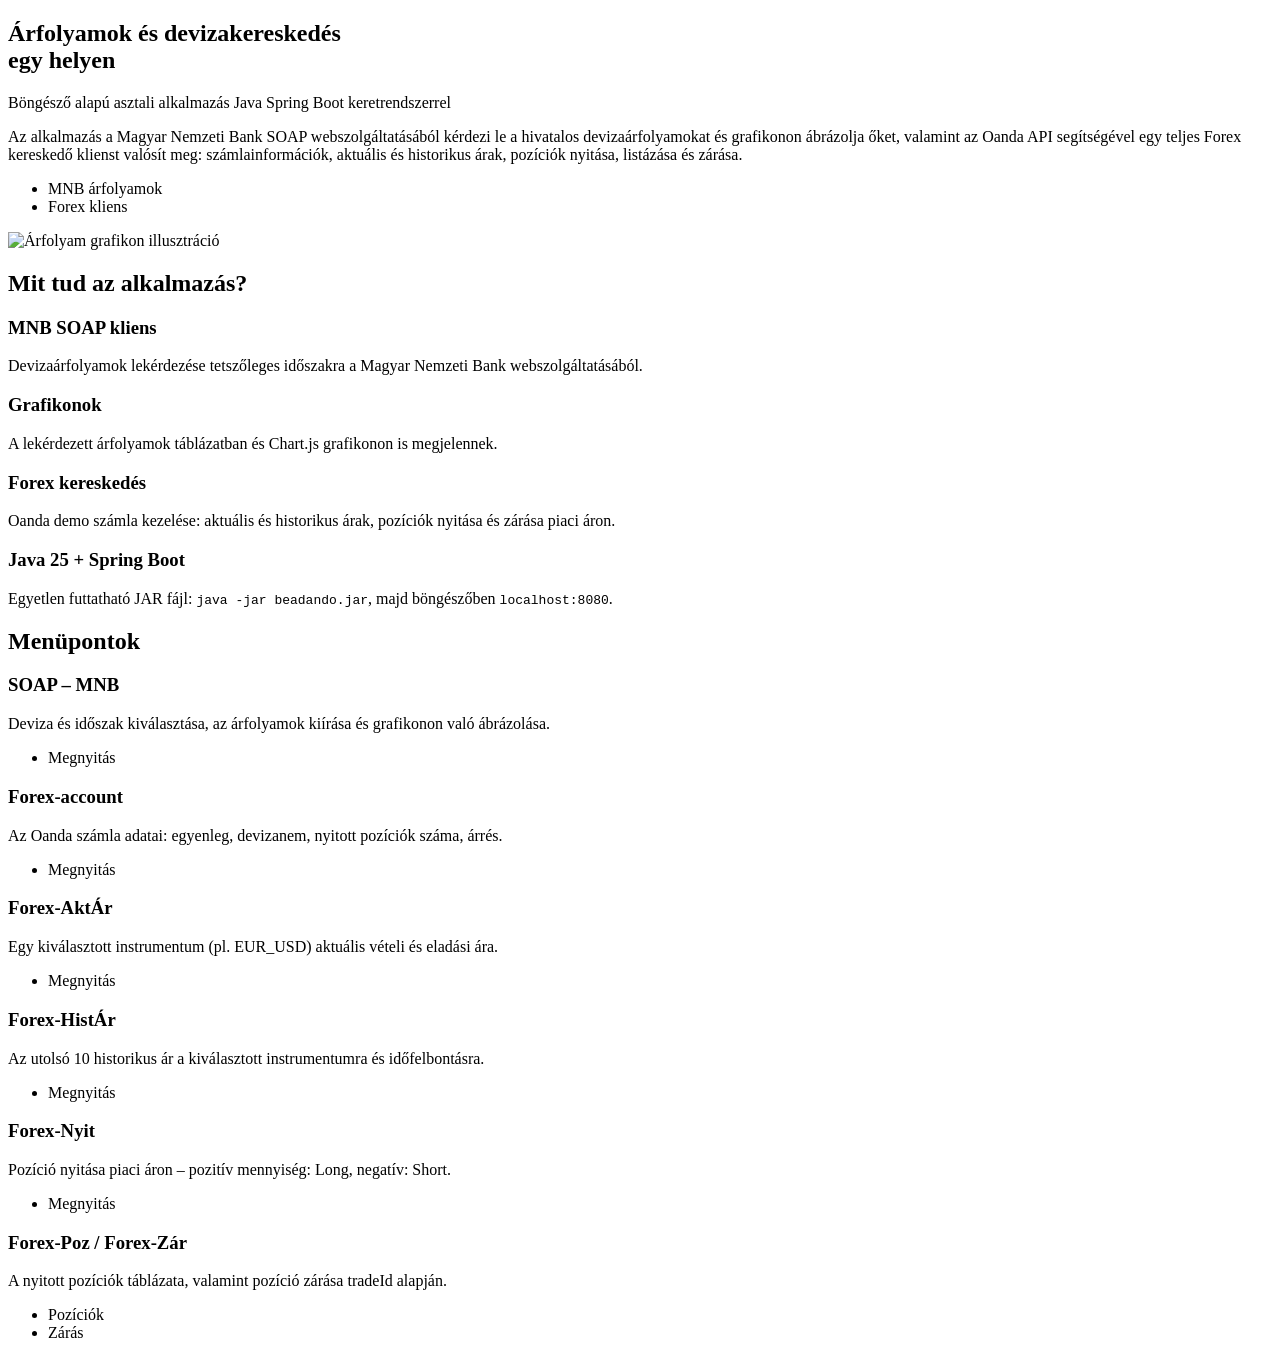
<file: src/main/resources/templates/index.html>
<!DOCTYPE HTML>
<html lang="hu" xmlns:th="http://www.thymeleaf.org">
<head th:replace="~{fragments/layout :: head('Főoldal')}"></head>
<body class="is-preload">

	<div id="wrapper">

		<div id="main">
			<div class="inner">

				<header th:replace="~{fragments/layout :: pageHeader}"></header>

				<!-- Banner -->
				<section id="banner">
					<div class="content">
						<header>
							<h1>Árfolyamok és devizakereskedés <br />egy helyen</h1>
							<p>Böngésző alapú asztali alkalmazás Java Spring Boot keretrendszerrel</p>
						</header>
						<p>
							Az alkalmazás a Magyar Nemzeti Bank SOAP webszolgáltatásából kérdezi le a hivatalos
							devizaárfolyamokat és grafikonon ábrázolja őket, valamint az Oanda API segítségével
							egy teljes Forex kereskedő klienst valósít meg: számlainformációk, aktuális és historikus
							árak, pozíciók nyitása, listázása és zárása.
						</p>
						<ul class="actions">
							<li><a th:href="@{/soap}" class="button big primary">MNB árfolyamok</a></li>
							<li><a th:href="@{/forex/account}" class="button big">Forex kliens</a></li>
						</ul>
					</div>
					<span class="image object">
						<img th:src="@{/images/banner.svg}" alt="Árfolyam grafikon illusztráció" />
					</span>
				</section>

				<!-- Funkciók -->
				<section>
					<header class="major">
						<h2>Mit tud az alkalmazás?</h2>
					</header>
					<div class="features">
						<article>
							<span class="icon solid fa-university"></span>
							<div class="content">
								<h3>MNB SOAP kliens</h3>
								<p>Devizaárfolyamok lekérdezése tetszőleges időszakra a Magyar Nemzeti Bank webszolgáltatásából.</p>
							</div>
						</article>
						<article>
							<span class="icon solid fa-chart-line"></span>
							<div class="content">
								<h3>Grafikonok</h3>
								<p>A lekérdezett árfolyamok táblázatban és Chart.js grafikonon is megjelennek.</p>
							</div>
						</article>
						<article>
							<span class="icon solid fa-exchange-alt"></span>
							<div class="content">
								<h3>Forex kereskedés</h3>
								<p>Oanda demo számla kezelése: aktuális és historikus árak, pozíciók nyitása és zárása piaci áron.</p>
							</div>
						</article>
						<article>
							<span class="icon brands fa-java"></span>
							<div class="content">
								<h3>Java 25 + Spring Boot</h3>
								<p>Egyetlen futtatható JAR fájl: <code>java -jar beadando.jar</code>, majd böngészőben <code>localhost:8080</code>.</p>
							</div>
						</article>
					</div>
				</section>

				<!-- Menük -->
				<section>
					<header class="major">
						<h2>Menüpontok</h2>
					</header>
					<div class="posts">
						<article>
							<h3><span class="icon solid fa-coins"></span> SOAP – MNB</h3>
							<p>Deviza és időszak kiválasztása, az árfolyamok kiírása és grafikonon való ábrázolása.</p>
							<ul class="actions">
								<li><a th:href="@{/soap}" class="button">Megnyitás</a></li>
							</ul>
						</article>
						<article>
							<h3><span class="icon solid fa-wallet"></span> Forex-account</h3>
							<p>Az Oanda számla adatai: egyenleg, devizanem, nyitott pozíciók száma, árrés.</p>
							<ul class="actions">
								<li><a th:href="@{/forex/account}" class="button">Megnyitás</a></li>
							</ul>
						</article>
						<article>
							<h3><span class="icon solid fa-tag"></span> Forex-AktÁr</h3>
							<p>Egy kiválasztott instrumentum (pl. EUR_USD) aktuális vételi és eladási ára.</p>
							<ul class="actions">
								<li><a th:href="@{/forex/aktar}" class="button">Megnyitás</a></li>
							</ul>
						</article>
						<article>
							<h3><span class="icon solid fa-history"></span> Forex-HistÁr</h3>
							<p>Az utolsó 10 historikus ár a kiválasztott instrumentumra és időfelbontásra.</p>
							<ul class="actions">
								<li><a th:href="@{/forex/histar}" class="button">Megnyitás</a></li>
							</ul>
						</article>
						<article>
							<h3><span class="icon solid fa-door-open"></span> Forex-Nyit</h3>
							<p>Pozíció nyitása piaci áron – pozitív mennyiség: Long, negatív: Short.</p>
							<ul class="actions">
								<li><a th:href="@{/forex/nyit}" class="button">Megnyitás</a></li>
							</ul>
						</article>
						<article>
							<h3><span class="icon solid fa-list"></span> Forex-Poz / Forex-Zár</h3>
							<p>A nyitott pozíciók táblázata, valamint pozíció zárása tradeId alapján.</p>
							<ul class="actions">
								<li><a th:href="@{/forex/poz}" class="button">Pozíciók</a></li>
								<li><a th:href="@{/forex/zar}" class="button">Zárás</a></li>
							</ul>
						</article>
					</div>
				</section>

				<footer th:replace="~{fragments/layout :: pageFooter}"></footer>

			</div>
		</div>

		<div th:replace="~{fragments/layout :: sidebar}"></div>

	</div>

	<th:block th:replace="~{fragments/layout :: scripts}"></th:block>

</body>
</html>
</file>
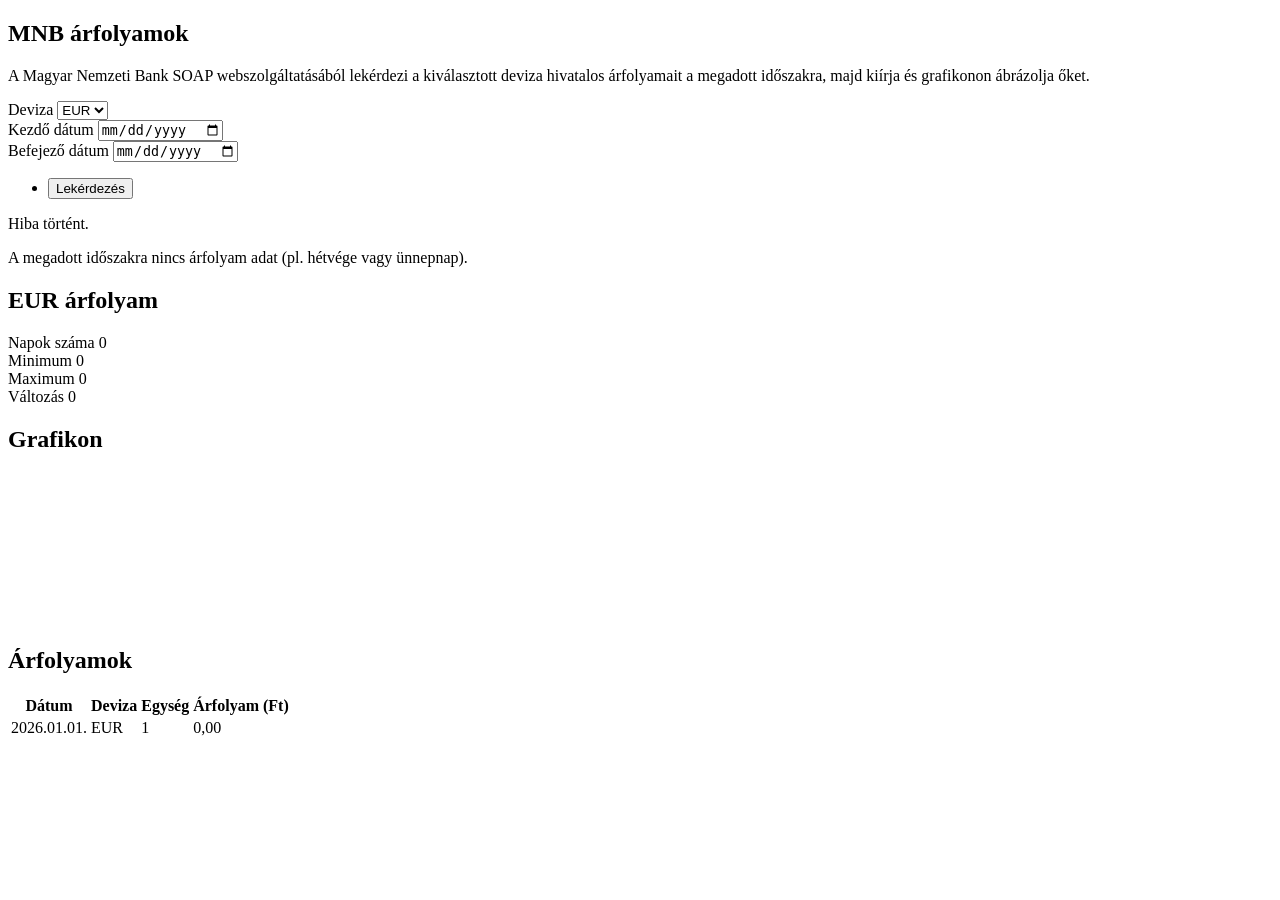
<file: src/main/resources/templates/soap.html>
<!DOCTYPE HTML>
<html lang="hu" xmlns:th="http://www.thymeleaf.org">
<head th:replace="~{fragments/layout :: head('SOAP – MNB árfolyamok')}"></head>
<body class="is-preload">

	<div id="wrapper">

		<div id="main">
			<div class="inner">

				<header th:replace="~{fragments/layout :: pageHeader}"></header>

				<section>
					<header class="main">
						<h1>MNB árfolyamok</h1>
					</header>
					<p>
						A Magyar Nemzeti Bank SOAP webszolgáltatásából lekérdezi a kiválasztott deviza hivatalos
						árfolyamait a megadott időszakra, majd kiírja és grafikonon ábrázolja őket.
					</p>

					<!-- Lekérdező űrlap -->
					<form method="get" th:action="@{/soap}">
						<div class="row gtr-uniform">
							<div class="col-4 col-12-small">
								<label for="currency">Deviza</label>
								<select name="currency" id="currency">
									<option th:each="c : ${currencies}" th:value="${c}" th:text="${c}"
											th:selected="${c == currency}">EUR</option>
								</select>
							</div>
							<div class="col-4 col-12-small">
								<label for="startDate">Kezdő dátum</label>
								<input type="date" name="startDate" id="startDate" th:value="${startDate}" th:max="${today}" required />
							</div>
							<div class="col-4 col-12-small">
								<label for="endDate">Befejező dátum</label>
								<input type="date" name="endDate" id="endDate" th:value="${endDate}" th:max="${today}" required />
							</div>
							<div class="col-12">
								<ul class="actions">
									<li><input type="submit" value="Lekérdezés" class="primary" /></li>
								</ul>
							</div>
						</div>
					</form>

					<!-- Hibaüzenet -->
					<div class="box error-box" th:if="${error}">
						<p th:text="${error}">Hiba történt.</p>
					</div>

					<!-- Nincs adat -->
					<div class="box" th:if="${rates != null and rates.isEmpty()}">
						<p>A megadott időszakra nincs árfolyam adat (pl. hétvége vagy ünnepnap).</p>
					</div>
				</section>

				<th:block th:if="${rates != null and !rates.isEmpty()}">

					<!-- Összesítés -->
					<section>
						<header class="major">
							<h2 th:text="${currency} + ' árfolyam – ' + ${unit} + ' ' + ${currency} + ' forintban'">EUR árfolyam</h2>
						</header>
						<div class="stats">
							<div class="stat">
								<span class="stat-label">Napok száma</span>
								<span class="stat-value" th:text="${rates.size()}">0</span>
							</div>
							<div class="stat">
								<span class="stat-label">Minimum</span>
								<span class="stat-value" th:text="${#numbers.formatDecimal(minRate, 1, 'WHITESPACE', 2, 'COMMA')} + ' Ft'">0</span>
							</div>
							<div class="stat">
								<span class="stat-label">Maximum</span>
								<span class="stat-value" th:text="${#numbers.formatDecimal(maxRate, 1, 'WHITESPACE', 2, 'COMMA')} + ' Ft'">0</span>
							</div>
							<div class="stat">
								<span class="stat-label">Változás</span>
								<span class="stat-value"
									  th:classappend="${change.signum() > 0} ? 'up' : (${change.signum() < 0} ? 'down' : '')"
									  th:text="${change.signum() > 0 ? '+' : ''} + ${#numbers.formatDecimal(change, 1, 'WHITESPACE', 2, 'COMMA')} + ' Ft'">0</span>
							</div>
						</div>
					</section>

					<!-- Grafikon (Chart.js) -->
					<section>
						<header class="major">
							<h2>Grafikon</h2>
						</header>
						<div class="chart-container">
							<canvas id="rateChart"></canvas>
						</div>
					</section>

					<!-- Táblázat -->
					<section>
						<header class="major">
							<h2>Árfolyamok</h2>
						</header>
						<div class="table-wrapper">
							<table class="alt">
								<thead>
									<tr>
										<th>Dátum</th>
										<th>Deviza</th>
										<th>Egység</th>
										<th>Árfolyam (Ft)</th>
									</tr>
								</thead>
								<tbody>
									<tr th:each="r : ${rates}">
										<td th:text="${#temporals.format(r.date, 'yyyy.MM.dd.')}">2026.01.01.</td>
										<td th:text="${r.currency}">EUR</td>
										<td th:text="${r.unit}">1</td>
										<td th:text="${#numbers.formatDecimal(r.rate, 1, 'WHITESPACE', 2, 'COMMA')}">0,00</td>
									</tr>
								</tbody>
							</table>
						</div>
					</section>

				</th:block>

				<footer th:replace="~{fragments/layout :: pageFooter}"></footer>

			</div>
		</div>

		<div th:replace="~{fragments/layout :: sidebar}"></div>

	</div>

	<th:block th:replace="~{fragments/layout :: scripts}"></th:block>

	<th:block th:if="${rates != null and !rates.isEmpty()}">
		<script th:src="@{/js/chart.umd.min.js}"></script>
		<script th:inline="javascript">
			const labels = /*[[${chartLabels}]]*/ [];
			const data = /*[[${chartData}]]*/ [];
			const title = /*[[${unit + ' ' + currency + ' / HUF'}]]*/ '';

			new Chart(document.getElementById('rateChart'), {
				type: 'line',
				data: {
					labels: labels,
					datasets: [{
						label: title,
						data: data,
						borderColor: '#f56a6a',
						backgroundColor: 'rgba(245, 106, 106, 0.15)',
						fill: true,
						tension: 0.25,
						pointRadius: data.length > 60 ? 0 : 3
					}]
				},
				options: {
					responsive: true,
					maintainAspectRatio: false,
					interaction: { mode: 'index', intersect: false },
					plugins: {
						tooltip: {
							callbacks: {
								label: ctx => ctx.parsed.y.toLocaleString('hu-HU', { minimumFractionDigits: 2 }) + ' Ft'
							}
						}
					},
					scales: {
						y: { title: { display: true, text: 'Ft' } }
					}
				}
			});
		</script>
	</th:block>

</body>
</html>
</file>
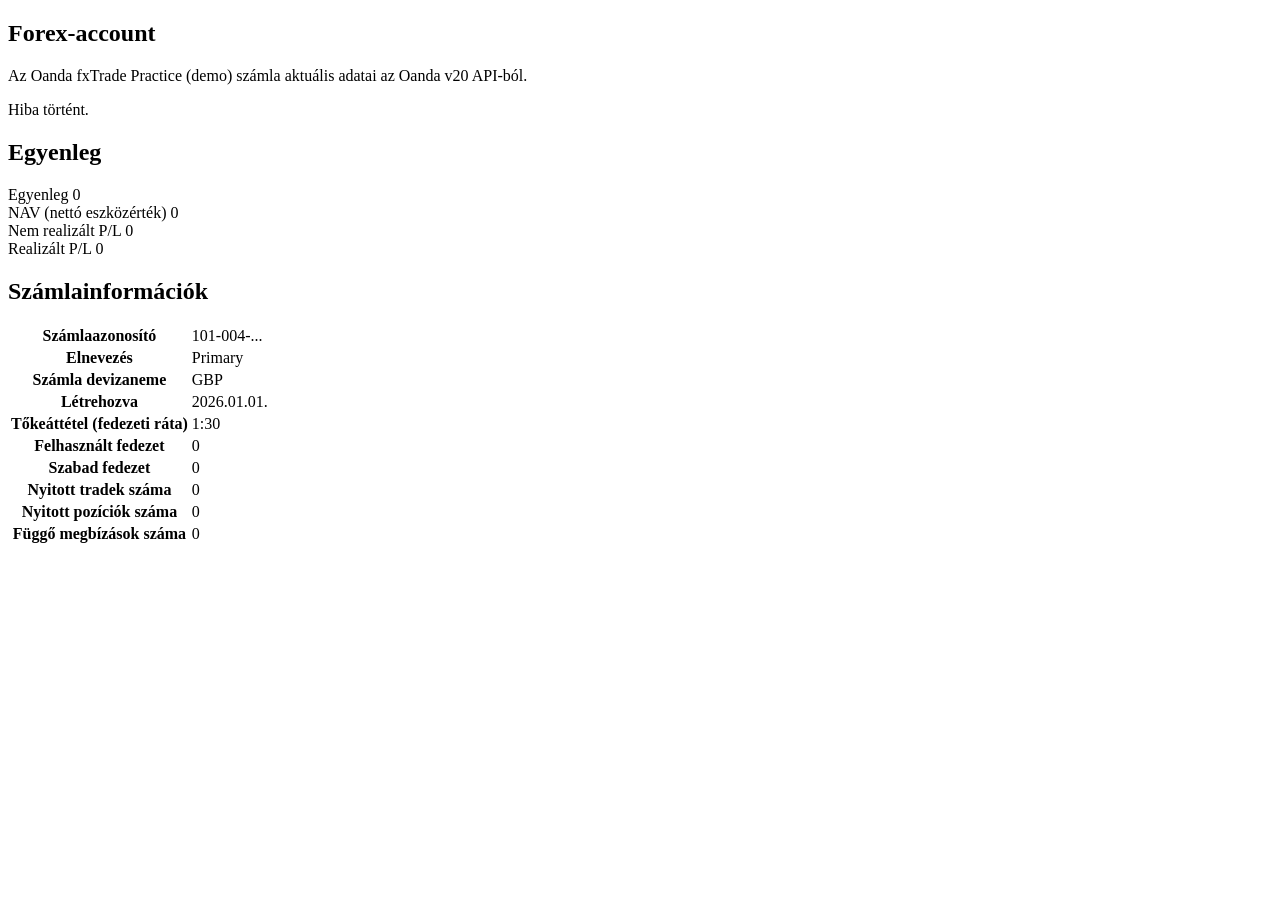
<file: src/main/resources/templates/forex/account.html>
<!DOCTYPE HTML>
<html lang="hu" xmlns:th="http://www.thymeleaf.org">
<head th:replace="~{fragments/layout :: head('Forex-account')}"></head>
<body class="is-preload">

	<div id="wrapper">

		<div id="main">
			<div class="inner">

				<header th:replace="~{fragments/layout :: pageHeader}"></header>

				<section>
					<header class="main">
						<h1>Forex-account</h1>
					</header>
					<p>Az Oanda fxTrade Practice (demo) számla aktuális adatai az Oanda v20 API-ból.</p>

					<div class="box error-box" th:if="${error}">
						<p th:text="${error}">Hiba történt.</p>
					</div>
				</section>

				<th:block th:if="${account}" th:with="cur=${account.currency}">

					<section>
						<header class="major">
							<h2>Egyenleg</h2>
						</header>
						<div class="stats">
							<div class="stat">
								<span class="stat-label">Egyenleg</span>
								<span class="stat-value" th:text="${#numbers.formatDecimal(account.balance, 1, 'WHITESPACE', 2, 'COMMA')} + ' ' + ${cur}">0</span>
							</div>
							<div class="stat">
								<span class="stat-label">NAV (nettó eszközérték)</span>
								<span class="stat-value" th:text="${#numbers.formatDecimal(account.nav, 1, 'WHITESPACE', 2, 'COMMA')} + ' ' + ${cur}">0</span>
							</div>
							<div class="stat">
								<span class="stat-label">Nem realizált P/L</span>
								<span class="stat-value"
									  th:classappend="${account.unrealizedPL.signum() > 0} ? 'up' : (${account.unrealizedPL.signum() < 0} ? 'down' : '')"
									  th:text="${#numbers.formatDecimal(account.unrealizedPL, 1, 'WHITESPACE', 2, 'COMMA')} + ' ' + ${cur}">0</span>
							</div>
							<div class="stat">
								<span class="stat-label">Realizált P/L</span>
								<span class="stat-value"
									  th:classappend="${account.pl.signum() > 0} ? 'up' : (${account.pl.signum() < 0} ? 'down' : '')"
									  th:text="${#numbers.formatDecimal(account.pl, 1, 'WHITESPACE', 2, 'COMMA')} + ' ' + ${cur}">0</span>
							</div>
						</div>
					</section>

					<section>
						<header class="major">
							<h2>Számlainformációk</h2>
						</header>
						<div class="table-wrapper">
							<table class="alt">
								<tbody>
									<tr>
										<th>Számlaazonosító</th>
										<td th:text="${account.id}">101-004-...</td>
									</tr>
									<tr>
										<th>Elnevezés</th>
										<td th:text="${account.alias}">Primary</td>
									</tr>
									<tr>
										<th>Számla devizaneme</th>
										<td th:text="${cur}">GBP</td>
									</tr>
									<tr>
										<th>Létrehozva</th>
										<td th:text="${#temporals.format(account.createdTime, 'yyyy.MM.dd. HH:mm', 'Europe/Budapest')}">2026.01.01.</td>
									</tr>
									<tr>
										<th>Tőkeáttétel (fedezeti ráta)</th>
										<td th:text="'1:' + ${#numbers.formatDecimal(1 / account.marginRate.doubleValue(), 1, 0)} + ' (' + ${#numbers.formatDecimal(account.marginRate.doubleValue() * 100, 1, 2, 'COMMA')} + '%)'">1:30</td>
									</tr>
									<tr>
										<th>Felhasznált fedezet</th>
										<td th:text="${#numbers.formatDecimal(account.marginUsed, 1, 'WHITESPACE', 2, 'COMMA')} + ' ' + ${cur}">0</td>
									</tr>
									<tr>
										<th>Szabad fedezet</th>
										<td th:text="${#numbers.formatDecimal(account.marginAvailable, 1, 'WHITESPACE', 2, 'COMMA')} + ' ' + ${cur}">0</td>
									</tr>
									<tr>
										<th>Nyitott tradek száma</th>
										<td th:text="${account.openTradeCount}">0</td>
									</tr>
									<tr>
										<th>Nyitott pozíciók száma</th>
										<td th:text="${account.openPositionCount}">0</td>
									</tr>
									<tr>
										<th>Függő megbízások száma</th>
										<td th:text="${account.pendingOrderCount}">0</td>
									</tr>
								</tbody>
							</table>
						</div>
					</section>

				</th:block>

				<footer th:replace="~{fragments/layout :: pageFooter}"></footer>

			</div>
		</div>

		<div th:replace="~{fragments/layout :: sidebar}"></div>

	</div>

	<th:block th:replace="~{fragments/layout :: scripts}"></th:block>

</body>
</html>
</file>
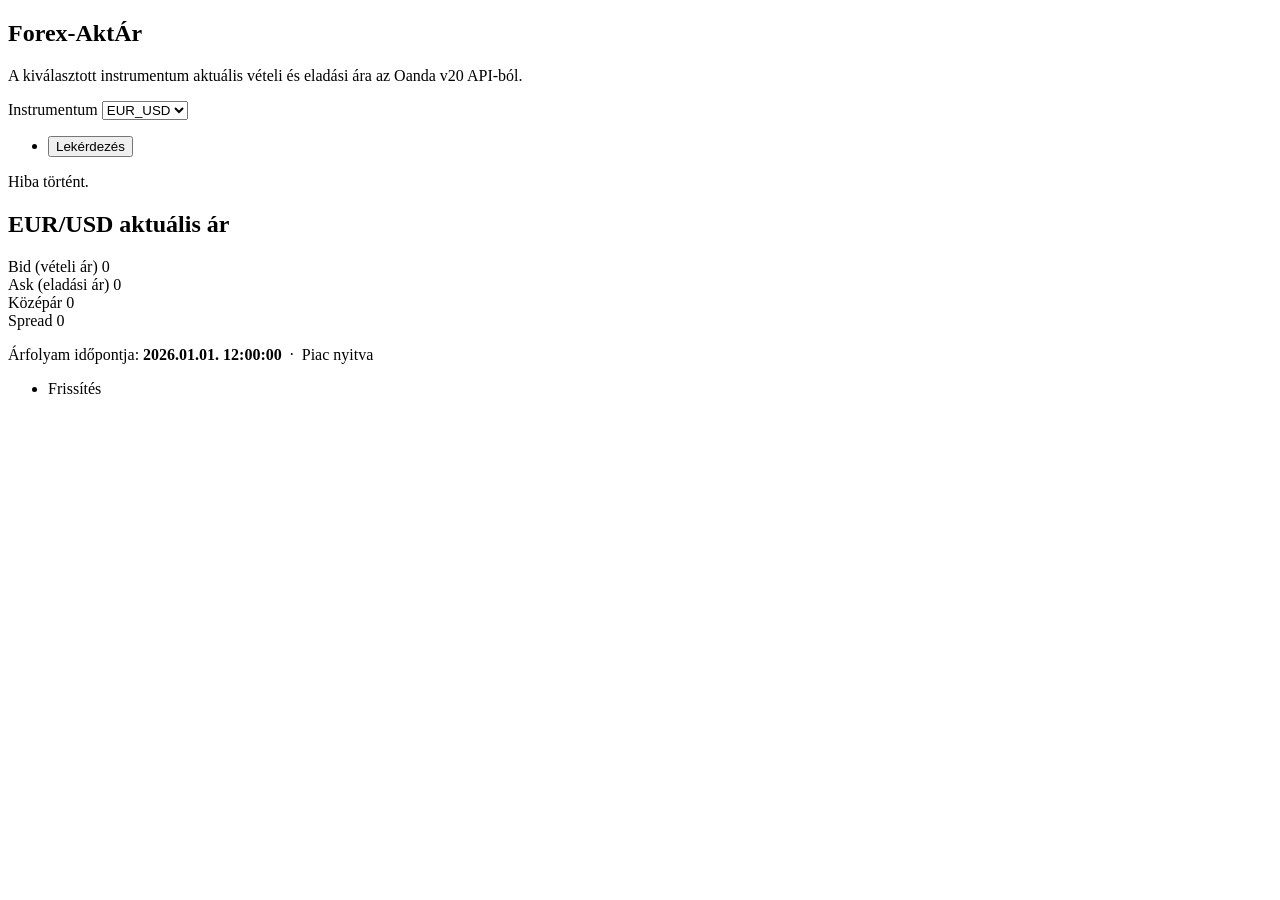
<file: src/main/resources/templates/forex/aktar.html>
<!DOCTYPE HTML>
<html lang="hu" xmlns:th="http://www.thymeleaf.org">
<head th:replace="~{fragments/layout :: head('Forex-AktÁr')}"></head>
<body class="is-preload">

	<div id="wrapper">

		<div id="main">
			<div class="inner">

				<header th:replace="~{fragments/layout :: pageHeader}"></header>

				<section>
					<header class="main">
						<h1>Forex-AktÁr</h1>
					</header>
					<p>A kiválasztott instrumentum aktuális vételi és eladási ára az Oanda v20 API-ból.</p>

					<form method="get" th:action="@{/forex/aktar}">
						<div class="row gtr-uniform">
							<div class="col-6 col-12-small">
								<label for="instrument">Instrumentum</label>
								<select name="instrument" id="instrument">
									<option th:each="i : ${instruments}" th:value="${i.name}" th:text="${i.name}"
											th:selected="${i.name == instrument}">EUR_USD</option>
								</select>
							</div>
							<div class="col-12">
								<ul class="actions">
									<li><input type="submit" value="Lekérdezés" class="primary" /></li>
								</ul>
							</div>
						</div>
					</form>

					<div class="box error-box" th:if="${error}">
						<p th:text="${error}">Hiba történt.</p>
					</div>
				</section>

				<section th:if="${price}" th:with="dp=${price.instrument.displayPrecision}">
					<header class="major">
						<h2 th:text="${price.instrument.displayName} + ' aktuális ár'">EUR/USD aktuális ár</h2>
					</header>
					<div class="stats">
						<div class="stat">
							<span class="stat-label">Bid (vételi ár)</span>
							<span class="stat-value" th:text="${#numbers.formatDecimal(price.bid, 1, dp, 'COMMA')}">0</span>
						</div>
						<div class="stat">
							<span class="stat-label">Ask (eladási ár)</span>
							<span class="stat-value" th:text="${#numbers.formatDecimal(price.ask, 1, dp, 'COMMA')}">0</span>
						</div>
						<div class="stat">
							<span class="stat-label">Középár</span>
							<span class="stat-value" th:text="${#numbers.formatDecimal(price.mid(), 1, dp + 1, 'COMMA')}">0</span>
						</div>
						<div class="stat">
							<span class="stat-label">Spread</span>
							<span class="stat-value" th:text="${#numbers.formatDecimal(price.spreadPips(), 1, 1, 'COMMA')} + ' pip'">0</span>
						</div>
					</div>
					<p class="price-meta">
						Árfolyam időpontja:
						<strong th:text="${#temporals.format(price.time, 'yyyy.MM.dd. HH:mm:ss', 'Europe/Budapest')}">2026.01.01. 12:00:00</strong>
						&nbsp;·&nbsp;
						<span class="badge" th:classappend="${price.tradeable} ? 'badge-open' : 'badge-closed'"
							  th:text="${price.tradeable} ? 'Piac nyitva' : 'Piac zárva'">Piac nyitva</span>
					</p>
					<ul class="actions">
						<li><a th:href="@{/forex/aktar(instrument=${price.instrument.name})}" class="button">Frissítés</a></li>
					</ul>
				</section>

				<footer th:replace="~{fragments/layout :: pageFooter}"></footer>

			</div>
		</div>

		<div th:replace="~{fragments/layout :: sidebar}"></div>

	</div>

	<th:block th:replace="~{fragments/layout :: scripts}"></th:block>

</body>
</html>
</file>
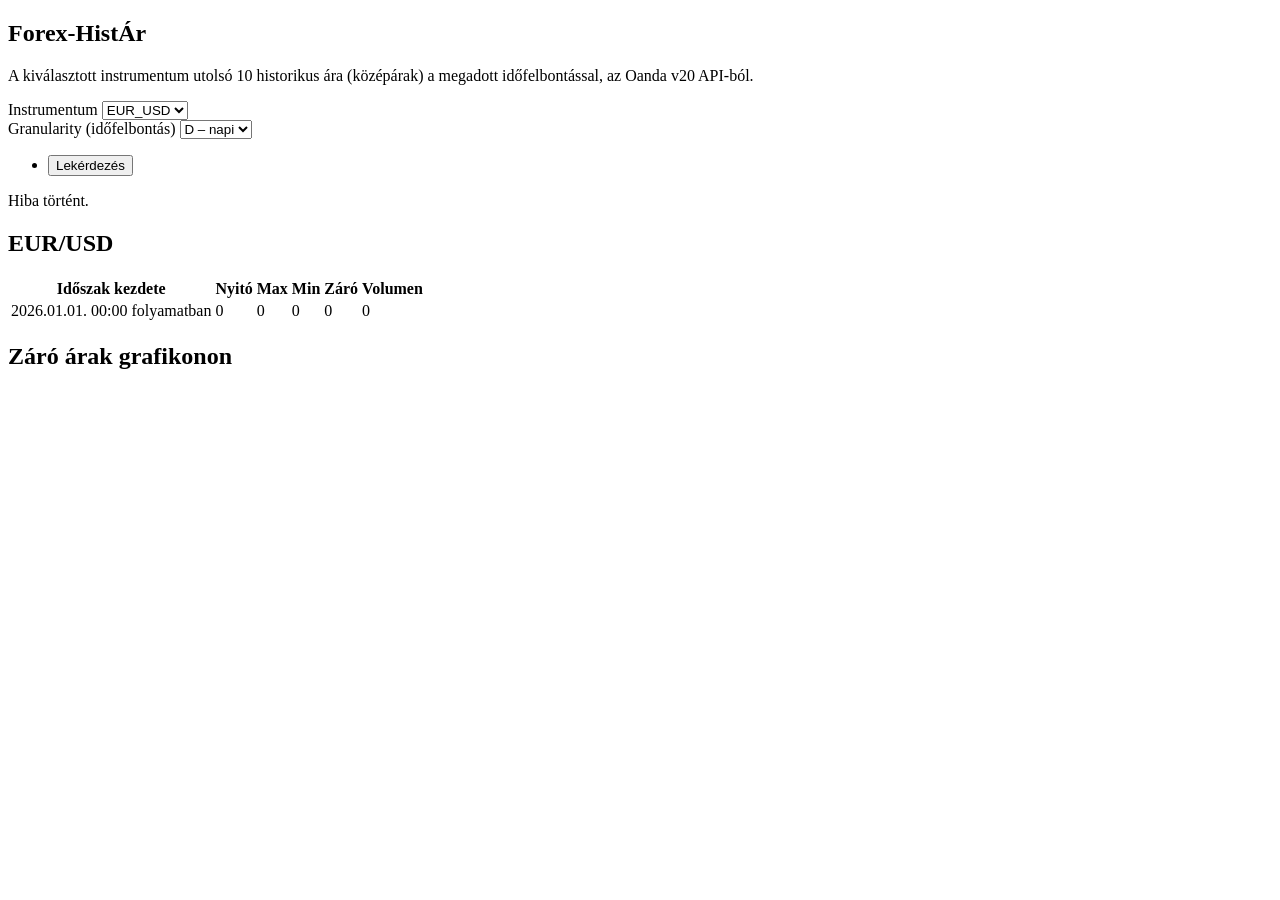
<file: src/main/resources/templates/forex/histar.html>
<!DOCTYPE HTML>
<html lang="hu" xmlns:th="http://www.thymeleaf.org">
<head th:replace="~{fragments/layout :: head('Forex-HistÁr')}"></head>
<body class="is-preload">

	<div id="wrapper">

		<div id="main">
			<div class="inner">

				<header th:replace="~{fragments/layout :: pageHeader}"></header>

				<section>
					<header class="main">
						<h1>Forex-HistÁr</h1>
					</header>
					<p>A kiválasztott instrumentum utolsó 10 historikus ára (középárak) a megadott időfelbontással, az Oanda v20 API-ból.</p>

					<form method="get" th:action="@{/forex/histar}">
						<div class="row gtr-uniform">
							<div class="col-6 col-12-small">
								<label for="instrument">Instrumentum</label>
								<select name="instrument" id="instrument">
									<option th:each="i : ${instruments}" th:value="${i.name}" th:text="${i.name}"
											th:selected="${i.name == instrument}">EUR_USD</option>
								</select>
							</div>
							<div class="col-6 col-12-small">
								<label for="granularity">Granularity (időfelbontás)</label>
								<select name="granularity" id="granularity">
									<option th:each="g : ${granularities}" th:value="${g.key}" th:text="${g.value}"
											th:selected="${g.key == granularity}">D – napi</option>
								</select>
							</div>
							<div class="col-12">
								<ul class="actions">
									<li><input type="submit" value="Lekérdezés" class="primary" /></li>
								</ul>
							</div>
						</div>
					</form>

					<div class="box error-box" th:if="${error}">
						<p th:text="${error}">Hiba történt.</p>
					</div>
				</section>

				<th:block th:if="${candles != null and !candles.isEmpty()}" th:with="dp=${selected.displayPrecision}">

					<section>
						<header class="major">
							<h2 th:text="${selected.displayName} + ' – ' + ${granularities.get(granularity)} + ' – utolsó 10 ár'">EUR/USD</h2>
						</header>
						<div class="table-wrapper">
							<table class="alt">
								<thead>
									<tr>
										<th>Időszak kezdete</th>
										<th>Nyitó</th>
										<th>Max</th>
										<th>Min</th>
										<th>Záró</th>
										<th>Volumen</th>
									</tr>
								</thead>
								<tbody>
									<tr th:each="c : ${candles}">
										<td>
											<span th:text="${#temporals.format(c.time, 'yyyy.MM.dd. HH:mm', 'Europe/Budapest')}">2026.01.01. 00:00</span>
											<span class="badge badge-open" th:unless="${c.complete}">folyamatban</span>
										</td>
										<td th:text="${#numbers.formatDecimal(c.open, 1, dp, 'COMMA')}">0</td>
										<td th:text="${#numbers.formatDecimal(c.high, 1, dp, 'COMMA')}">0</td>
										<td th:text="${#numbers.formatDecimal(c.low, 1, dp, 'COMMA')}">0</td>
										<td class="price-close"
											th:classappend="${c.direction() > 0} ? 'up' : (${c.direction() < 0} ? 'down' : '')"
											th:text="${#numbers.formatDecimal(c.close, 1, dp, 'COMMA')}">0</td>
										<td th:text="${c.volume}">0</td>
									</tr>
								</tbody>
							</table>
						</div>
					</section>

					<section>
						<header class="major">
							<h2>Záró árak grafikonon</h2>
						</header>
						<div class="chart-container">
							<canvas id="candleChart"></canvas>
						</div>
					</section>

				</th:block>

				<footer th:replace="~{fragments/layout :: pageFooter}"></footer>

			</div>
		</div>

		<div th:replace="~{fragments/layout :: sidebar}"></div>

	</div>

	<th:block th:replace="~{fragments/layout :: scripts}"></th:block>

	<th:block th:if="${candles != null and !candles.isEmpty()}">
		<script th:src="@{/js/chart.umd.min.js}"></script>
		<script th:inline="javascript">
			const labels = /*[[${chartLabels}]]*/ [];
			const data = /*[[${chartData}]]*/ [];
			const title = /*[[${selected.name + ' záró ár'}]]*/ '';
			const precision = /*[[${selected.displayPrecision}]]*/ 5;

			new Chart(document.getElementById('candleChart'), {
				type: 'line',
				data: {
					labels: labels,
					datasets: [{
						label: title,
						data: data,
						borderColor: '#f56a6a',
						backgroundColor: 'rgba(245, 106, 106, 0.15)',
						fill: true,
						tension: 0.25,
						pointRadius: 4
					}]
				},
				options: {
					responsive: true,
					maintainAspectRatio: false,
					interaction: { mode: 'index', intersect: false },
					plugins: {
						tooltip: {
							callbacks: {
								label: ctx => ctx.parsed.y.toLocaleString('hu-HU', { minimumFractionDigits: precision })
							}
						}
					}
				}
			});
		</script>
	</th:block>

</body>
</html>
</file>
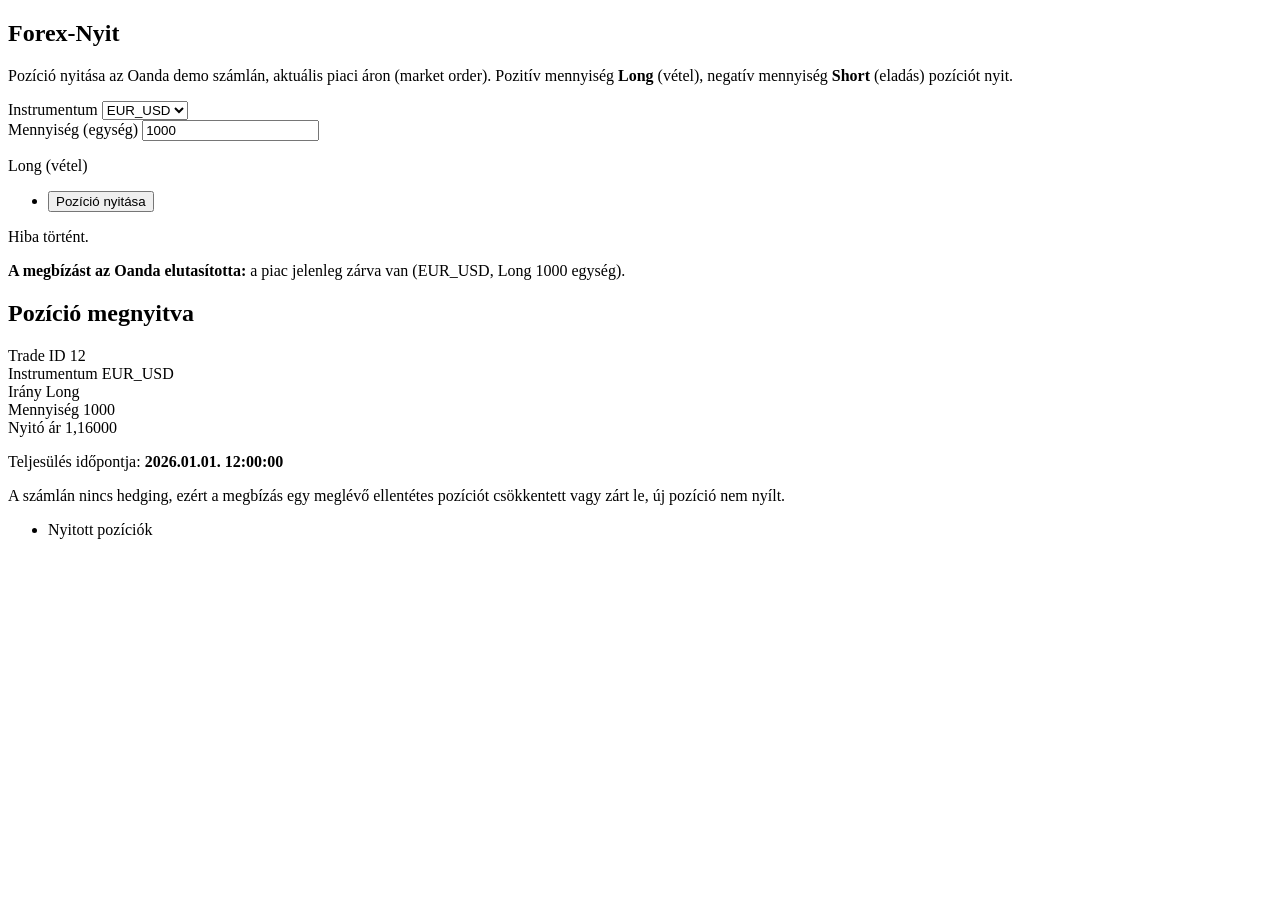
<file: src/main/resources/templates/forex/nyit.html>
<!DOCTYPE HTML>
<html lang="hu" xmlns:th="http://www.thymeleaf.org">
<head th:replace="~{fragments/layout :: head('Forex-Nyit')}"></head>
<body class="is-preload">

	<div id="wrapper">

		<div id="main">
			<div class="inner">

				<header th:replace="~{fragments/layout :: pageHeader}"></header>

				<section>
					<header class="main">
						<h1>Forex-Nyit</h1>
					</header>
					<p>Pozíció nyitása az Oanda demo számlán, aktuális piaci áron (market order).
						Pozitív mennyiség <strong>Long</strong> (vétel), negatív mennyiség <strong>Short</strong> (eladás) pozíciót nyit.</p>

					<form method="post" th:action="@{/forex/nyit}">
						<div class="row gtr-uniform">
							<div class="col-6 col-12-small">
								<label for="instrument">Instrumentum</label>
								<select name="instrument" id="instrument">
									<option th:each="i : ${instruments}" th:value="${i.name}" th:text="${i.name}"
											th:selected="${i.name == instrument}">EUR_USD</option>
								</select>
							</div>
							<div class="col-6 col-12-small">
								<label for="units">Mennyiség (egység)</label>
								<input type="number" name="units" id="units" step="1" required
									   th:value="${units}" th:min="${-maxUnits}" th:max="${maxUnits}" value="1000" />
								<p class="units-hint" id="unitsHint">Long (vétel)</p>
							</div>
							<div class="col-12">
								<ul class="actions">
									<li><input type="submit" value="Pozíció nyitása" class="primary" /></li>
								</ul>
							</div>
						</div>
					</form>

					<div class="box error-box" th:if="${error}">
						<p th:text="${error}">Hiba történt.</p>
					</div>

					<div class="box error-box" th:if="${result != null and !result.filled}">
						<p>
							<strong>A megbízást az Oanda elutasította:</strong>
							<span th:text="${result.cancelReason}">a piac jelenleg zárva van</span>
							(<span th:text="${result.instrument}">EUR_USD</span>,
							<span th:text="${result.isLong()} ? 'Long' : 'Short'">Long</span>
							<span th:text="${#numbers.formatInteger(result.units.abs(), 1, 'WHITESPACE')}">1000</span> egység).
						</p>
					</div>
				</section>

				<section th:if="${result != null and result.filled}">
					<header class="major">
						<h2>Pozíció megnyitva</h2>
					</header>
					<div class="stats">
						<div class="stat">
							<span class="stat-label">Trade ID</span>
							<span class="stat-value" th:text="${result.tradeId ?: '–'}">12</span>
						</div>
						<div class="stat">
							<span class="stat-label">Instrumentum</span>
							<span class="stat-value" th:text="${result.instrument}">EUR_USD</span>
						</div>
						<div class="stat">
							<span class="stat-label">Irány</span>
							<span class="stat-value" th:classappend="${result.isLong()} ? 'up' : 'down'"
								  th:text="${result.isLong()} ? 'Long' : 'Short'">Long</span>
						</div>
						<div class="stat">
							<span class="stat-label">Mennyiség</span>
							<span class="stat-value" th:text="${#numbers.formatInteger(result.units.abs(), 1, 'WHITESPACE')}">1000</span>
						</div>
						<div class="stat">
							<span class="stat-label">Nyitó ár</span>
							<span class="stat-value" th:text="${#strings.replace(result.price.toPlainString(), '.', ',')}">1,16000</span>
						</div>
					</div>
					<p class="price-meta">
						Teljesülés időpontja:
						<strong th:text="${#temporals.format(result.time, 'yyyy.MM.dd. HH:mm:ss', 'Europe/Budapest')}">2026.01.01. 12:00:00</strong>
					</p>
					<p th:if="${result.tradeId == null}">
						A számlán nincs hedging, ezért a megbízás egy meglévő ellentétes pozíciót csökkentett vagy zárt le, új pozíció nem nyílt.
					</p>
					<ul class="actions">
						<li><a th:href="@{/forex/poz}" class="button primary">Nyitott pozíciók</a></li>
					</ul>
				</section>

				<footer th:replace="~{fragments/layout :: pageFooter}"></footer>

			</div>
		</div>

		<div th:replace="~{fragments/layout :: sidebar}"></div>

	</div>

	<th:block th:replace="~{fragments/layout :: scripts}"></th:block>

	<script>
		// A mennyiség előjele alapján kiírjuk, hogy Long vagy Short pozíció nyílik
		const unitsInput = document.getElementById('units');
		const unitsHint = document.getElementById('unitsHint');

		function updateHint() {
			const value = Number(unitsInput.value);
			unitsHint.classList.remove('up', 'down');
			if (!unitsInput.value || value === 0) {
				unitsHint.textContent = 'A mennyiség nem lehet 0';
			} else if (value > 0) {
				unitsHint.textContent = 'Long (vétel)';
				unitsHint.classList.add('up');
			} else {
				unitsHint.textContent = 'Short (eladás)';
				unitsHint.classList.add('down');
			}
		}

		unitsInput.addEventListener('input', updateHint);
		updateHint();
	</script>

</body>
</html>
</file>
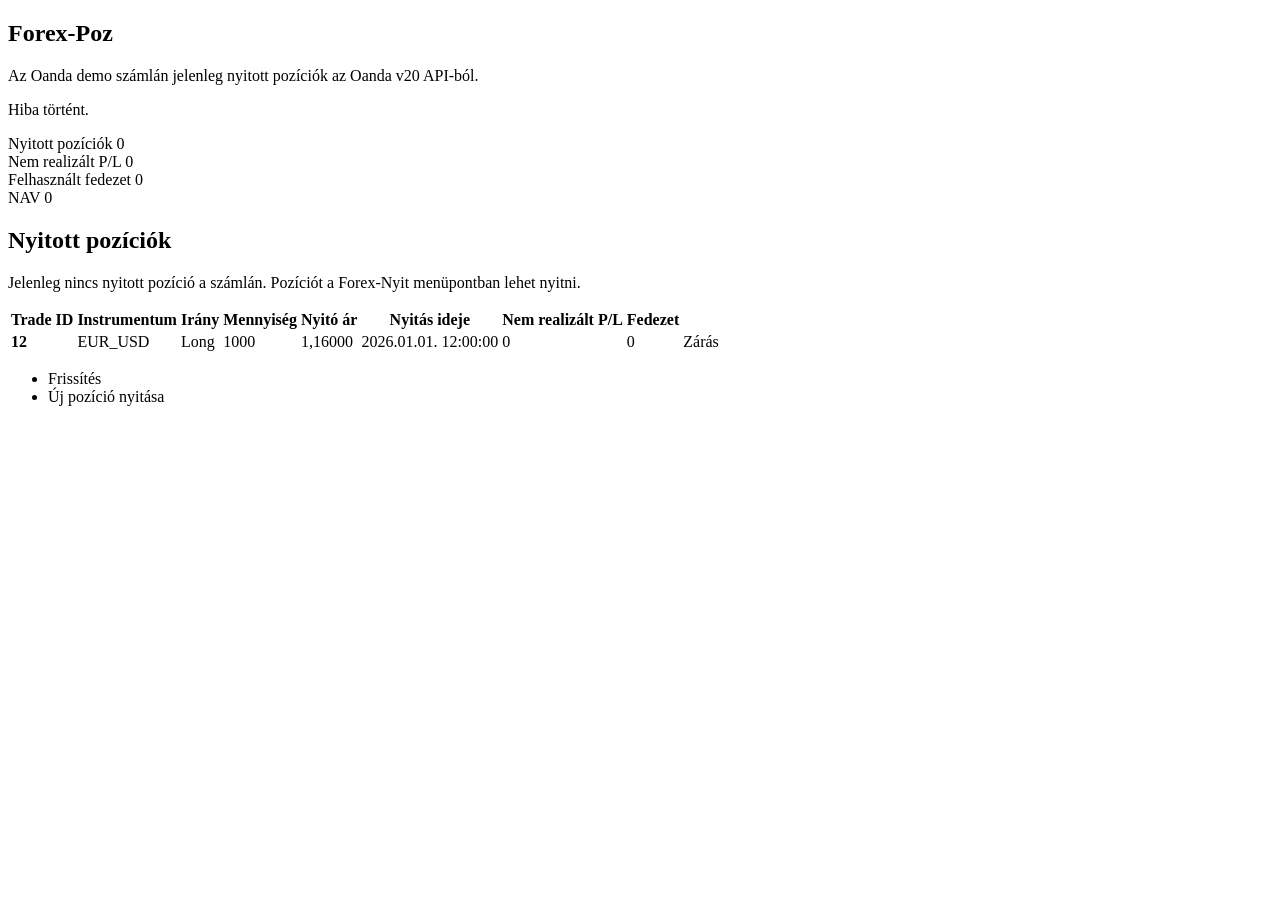
<file: src/main/resources/templates/forex/poz.html>
<!DOCTYPE HTML>
<html lang="hu" xmlns:th="http://www.thymeleaf.org">
<head th:replace="~{fragments/layout :: head('Forex-Poz')}"></head>
<body class="is-preload">

	<div id="wrapper">

		<div id="main">
			<div class="inner">

				<header th:replace="~{fragments/layout :: pageHeader}"></header>

				<section>
					<header class="main">
						<h1>Forex-Poz</h1>
					</header>
					<p>Az Oanda demo számlán jelenleg nyitott pozíciók az Oanda v20 API-ból.</p>

					<div class="box error-box" th:if="${error}">
						<p th:text="${error}">Hiba történt.</p>
					</div>
				</section>

				<th:block th:if="${trades != null}" th:with="cur=${account.currency}">

					<section>
						<div class="stats">
							<div class="stat">
								<span class="stat-label">Nyitott pozíciók</span>
								<span class="stat-value" th:text="${trades.size()}">0</span>
							</div>
							<div class="stat">
								<span class="stat-label">Nem realizált P/L</span>
								<span class="stat-value"
									  th:classappend="${account.unrealizedPL.signum() > 0} ? 'up' : (${account.unrealizedPL.signum() < 0} ? 'down' : '')"
									  th:text="${#numbers.formatDecimal(account.unrealizedPL, 1, 'WHITESPACE', 2, 'COMMA')} + ' ' + ${cur}">0</span>
							</div>
							<div class="stat">
								<span class="stat-label">Felhasznált fedezet</span>
								<span class="stat-value" th:text="${#numbers.formatDecimal(account.marginUsed, 1, 'WHITESPACE', 2, 'COMMA')} + ' ' + ${cur}">0</span>
							</div>
							<div class="stat">
								<span class="stat-label">NAV</span>
								<span class="stat-value" th:text="${#numbers.formatDecimal(account.nav, 1, 'WHITESPACE', 2, 'COMMA')} + ' ' + ${cur}">0</span>
							</div>
						</div>
					</section>

					<section>
						<header class="major">
							<h2>Nyitott pozíciók</h2>
						</header>

						<p th:if="${trades.isEmpty()}">
							Jelenleg nincs nyitott pozíció a számlán.
							Pozíciót a <a th:href="@{/forex/nyit}">Forex-Nyit</a> menüpontban lehet nyitni.
						</p>

						<div class="table-wrapper" th:unless="${trades.isEmpty()}">
							<table class="alt">
								<thead>
									<tr>
										<th>Trade ID</th>
										<th>Instrumentum</th>
										<th>Irány</th>
										<th>Mennyiség</th>
										<th>Nyitó ár</th>
										<th>Nyitás ideje</th>
										<th th:text="'Nem realizált P/L (' + ${cur} + ')'">Nem realizált P/L</th>
										<th th:text="'Fedezet (' + ${cur} + ')'">Fedezet</th>
										<th></th>
									</tr>
								</thead>
								<tbody>
									<tr th:each="t : ${trades}">
										<td><strong th:text="${t.id}">12</strong></td>
										<td th:text="${t.instrument}">EUR_USD</td>
										<td>
											<span class="price-close" th:classappend="${t.isLong()} ? 'up' : 'down'"
												  th:text="${t.isLong()} ? 'Long' : 'Short'">Long</span>
										</td>
										<td th:text="${#numbers.formatInteger(t.units.abs(), 1, 'WHITESPACE')}">1000</td>
										<td th:text="${#strings.replace(t.price.toPlainString(), '.', ',')}">1,16000</td>
										<td th:text="${#temporals.format(t.openTime, 'yyyy.MM.dd. HH:mm:ss', 'Europe/Budapest')}">2026.01.01. 12:00:00</td>
										<td class="price-close"
											th:classappend="${t.unrealizedPL.signum() > 0} ? 'up' : (${t.unrealizedPL.signum() < 0} ? 'down' : '')"
											th:text="${#numbers.formatDecimal(t.unrealizedPL, 1, 'WHITESPACE', 2, 'COMMA')}">0</td>
										<td th:text="${#numbers.formatDecimal(t.marginUsed, 1, 'WHITESPACE', 2, 'COMMA')}">0</td>
										<td><a th:href="@{/forex/zar(tradeId=${t.id})}" class="button small">Zárás</a></td>
									</tr>
								</tbody>
							</table>
						</div>

						<ul class="actions">
							<li><a th:href="@{/forex/poz}" class="button">Frissítés</a></li>
							<li><a th:href="@{/forex/nyit}" class="button primary">Új pozíció nyitása</a></li>
						</ul>
					</section>

				</th:block>

				<footer th:replace="~{fragments/layout :: pageFooter}"></footer>

			</div>
		</div>

		<div th:replace="~{fragments/layout :: sidebar}"></div>

	</div>

	<th:block th:replace="~{fragments/layout :: scripts}"></th:block>

</body>
</html>
</file>
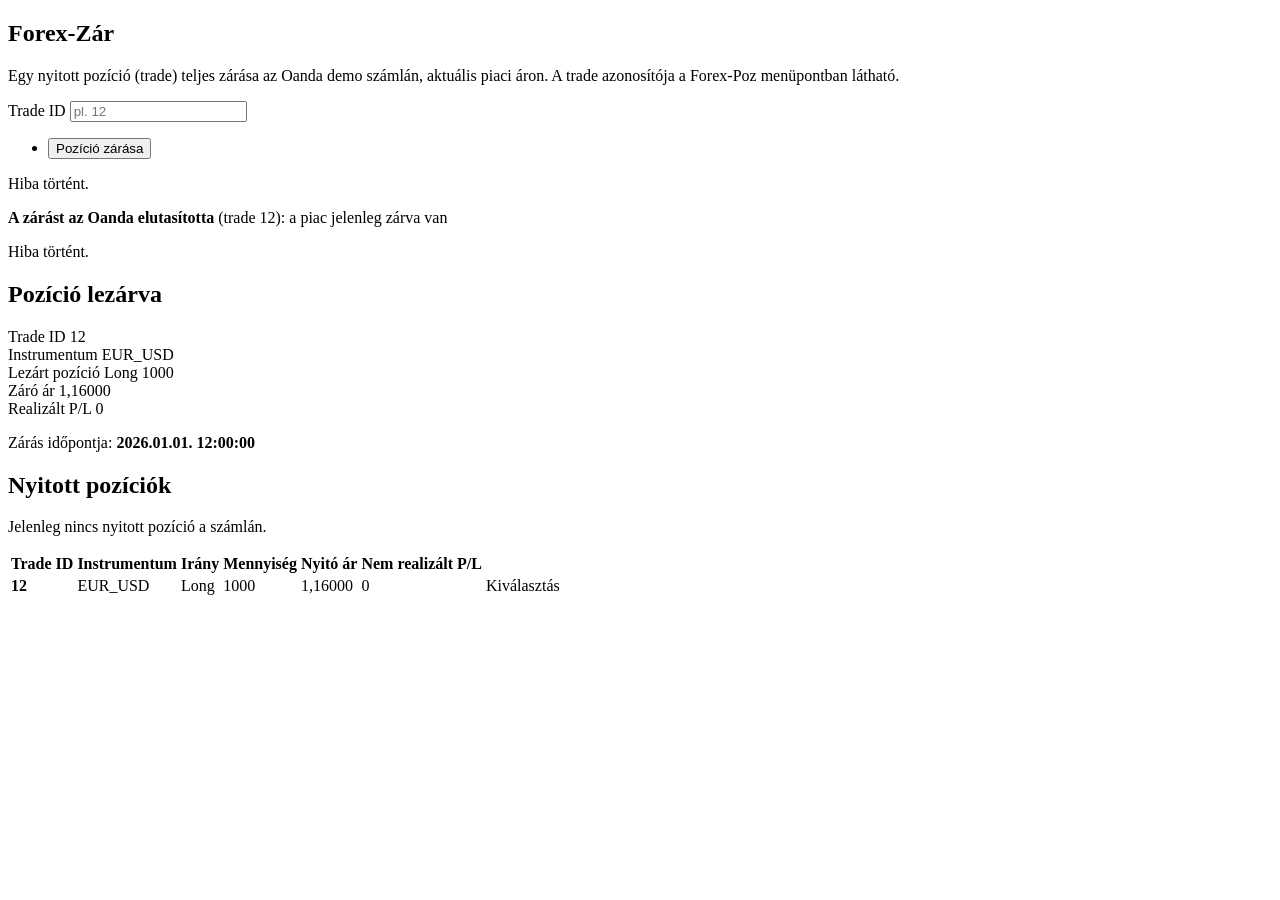
<file: src/main/resources/templates/forex/zar.html>
<!DOCTYPE HTML>
<html lang="hu" xmlns:th="http://www.thymeleaf.org">
<head th:replace="~{fragments/layout :: head('Forex-Zár')}"></head>
<body class="is-preload">

	<div id="wrapper">

		<div id="main">
			<div class="inner">

				<header th:replace="~{fragments/layout :: pageHeader}"></header>

				<section>
					<header class="main">
						<h1>Forex-Zár</h1>
					</header>
					<p>Egy nyitott pozíció (trade) teljes zárása az Oanda demo számlán, aktuális piaci áron.
						A trade azonosítója a <a th:href="@{/forex/poz}">Forex-Poz</a> menüpontban látható.</p>

					<form method="post" th:action="@{/forex/zar}">
						<div class="row gtr-uniform">
							<div class="col-6 col-12-small">
								<label for="tradeId">Trade ID</label>
								<input type="number" name="tradeId" id="tradeId" min="1" step="1" required placeholder="pl. 12"
									   th:value="${result != null and result.closed} ? '' : ${tradeId}" />
							</div>
							<div class="col-12">
								<ul class="actions">
									<li><input type="submit" value="Pozíció zárása" class="primary" /></li>
								</ul>
							</div>
						</div>
					</form>

					<div class="box error-box" th:if="${closeError}">
						<p th:text="${closeError}">Hiba történt.</p>
					</div>

					<div class="box error-box" th:if="${result != null and !result.closed}">
						<p>
							<strong>A zárást az Oanda elutasította</strong>
							(trade <span th:text="${result.tradeId}">12</span>):
							<span th:text="${result.cancelReason}">a piac jelenleg zárva van</span>
						</p>
					</div>

					<div class="box error-box" th:if="${error}">
						<p th:text="${error}">Hiba történt.</p>
					</div>
				</section>

				<section th:if="${result != null and result.closed}">
					<header class="major">
						<h2>Pozíció lezárva</h2>
					</header>
					<div class="stats">
						<div class="stat">
							<span class="stat-label">Trade ID</span>
							<span class="stat-value" th:text="${result.tradeId}">12</span>
						</div>
						<div class="stat">
							<span class="stat-label">Instrumentum</span>
							<span class="stat-value" th:text="${result.instrument}">EUR_USD</span>
						</div>
						<div class="stat">
							<span class="stat-label">Lezárt pozíció</span>
							<span class="stat-value" th:classappend="${result.wasLong()} ? 'up' : 'down'"
								  th:text="(${result.wasLong()} ? 'Long ' : 'Short ') + ${#numbers.formatInteger(result.units.abs(), 1, 'WHITESPACE')}">Long 1000</span>
						</div>
						<div class="stat">
							<span class="stat-label">Záró ár</span>
							<span class="stat-value" th:text="${#strings.replace(result.price.toPlainString(), '.', ',')}">1,16000</span>
						</div>
						<div class="stat">
							<span class="stat-label">Realizált P/L</span>
							<span class="stat-value"
								  th:classappend="${result.realizedPL.signum() > 0} ? 'up' : (${result.realizedPL.signum() < 0} ? 'down' : '')"
								  th:text="${#numbers.formatDecimal(result.realizedPL, 1, 'WHITESPACE', 2, 'COMMA')} + ' ' + ${currency}">0</span>
						</div>
					</div>
					<p class="price-meta">
						Zárás időpontja:
						<strong th:text="${#temporals.format(result.time, 'yyyy.MM.dd. HH:mm:ss', 'Europe/Budapest')}">2026.01.01. 12:00:00</strong>
					</p>
				</section>

				<section th:if="${trades != null}">
					<header class="major">
						<h2>Nyitott pozíciók</h2>
					</header>
					<p th:if="${trades.isEmpty()}">Jelenleg nincs nyitott pozíció a számlán.</p>
					<div class="table-wrapper" th:unless="${trades.isEmpty()}">
						<table class="alt">
							<thead>
								<tr>
									<th>Trade ID</th>
									<th>Instrumentum</th>
									<th>Irány</th>
									<th>Mennyiség</th>
									<th>Nyitó ár</th>
									<th th:text="'Nem realizált P/L (' + ${currency} + ')'">Nem realizált P/L</th>
									<th></th>
								</tr>
							</thead>
							<tbody>
								<tr th:each="t : ${trades}">
									<td><strong th:text="${t.id}">12</strong></td>
									<td th:text="${t.instrument}">EUR_USD</td>
									<td>
										<span class="price-close" th:classappend="${t.isLong()} ? 'up' : 'down'"
											  th:text="${t.isLong()} ? 'Long' : 'Short'">Long</span>
									</td>
									<td th:text="${#numbers.formatInteger(t.units.abs(), 1, 'WHITESPACE')}">1000</td>
									<td th:text="${#strings.replace(t.price.toPlainString(), '.', ',')}">1,16000</td>
									<td class="price-close"
										th:classappend="${t.unrealizedPL.signum() > 0} ? 'up' : (${t.unrealizedPL.signum() < 0} ? 'down' : '')"
										th:text="${#numbers.formatDecimal(t.unrealizedPL, 1, 'WHITESPACE', 2, 'COMMA')}">0</td>
									<td><a th:href="@{/forex/zar(tradeId=${t.id})}" class="button small">Kiválasztás</a></td>
								</tr>
							</tbody>
						</table>
					</div>
				</section>

				<footer th:replace="~{fragments/layout :: pageFooter}"></footer>

			</div>
		</div>

		<div th:replace="~{fragments/layout :: sidebar}"></div>

	</div>

	<th:block th:replace="~{fragments/layout :: scripts}"></th:block>

</body>
</html>
</file>
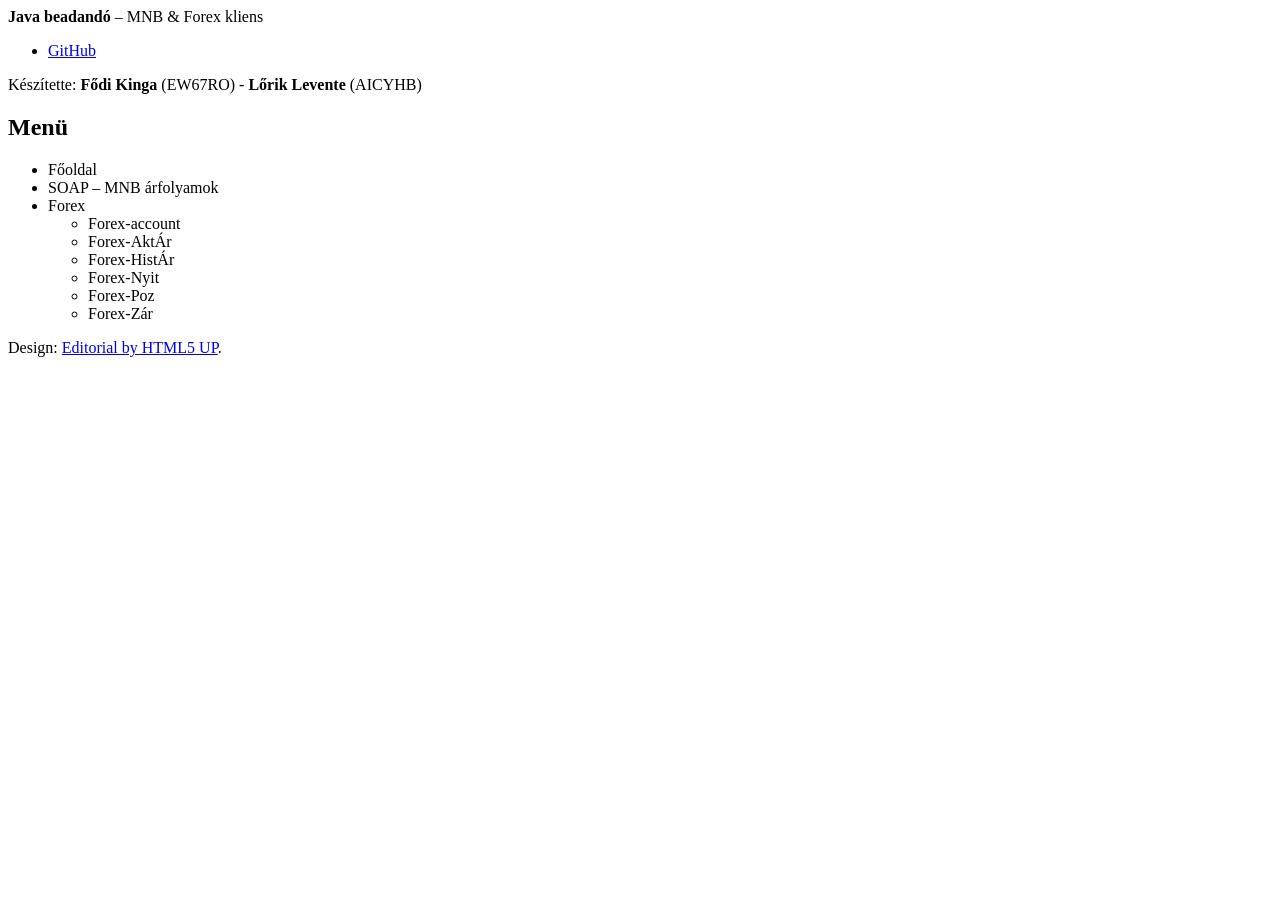
<file: src/main/resources/templates/fragments/layout.html>
<!DOCTYPE HTML>
<!--
	Közös oldalelemek az Editorial (HTML5 UP) témához.
	Téma: html5up.net/editorial – CCA 3.0 licenc
-->
<html lang="hu" xmlns:th="http://www.thymeleaf.org">

<head th:fragment="head(title)">
	<title th:text="${title} + ' | Java beadandó'">Java beadandó</title>
	<meta charset="utf-8" />
	<meta name="viewport" content="width=device-width, initial-scale=1, user-scalable=no" />
	<link rel="stylesheet" th:href="@{/assets/css/main.css}" />
	<link rel="stylesheet" th:href="@{/css/custom.css}" />
</head>

<body>

	<!-- Fejléc -->
	<header id="header" th:fragment="pageHeader">
		<a th:href="@{/}" class="logo"><strong>Java beadandó</strong> – MNB &amp; Forex kliens</a>
		<ul class="icons">
			<li><a href="https://github.com/Levminer/java-eloadas-beadando" class="icon brands fa-github" target="_blank"><span class="label">GitHub</span></a></li>
		</ul>
	</header>

	<!-- Lábléc: készítők neve és Neptun kódja (minden oldal alján) -->
	<footer class="page-footer" th:fragment="pageFooter">
		<p>
			Készítette:
			<strong>Fődi Kinga</strong> (EW67RO)
			-
			<strong>Lőrik Levente</strong> (AICYHB)
		</p>
	</footer>

	<!-- Oldalsáv menüvel -->
	<div id="sidebar" th:fragment="sidebar">
		<div class="inner">

			<nav id="menu">
				<header class="major">
					<h2>Menü</h2>
				</header>
				<ul>
					<li><a th:href="@{/}">Főoldal</a></li>
					<li><a th:href="@{/soap}">SOAP – MNB árfolyamok</a></li>
					<li>
						<span class="opener active">Forex</span>
						<ul>
							<li><a th:href="@{/forex/account}">Forex-account</a></li>
							<li><a th:href="@{/forex/aktar}">Forex-AktÁr</a></li>
							<li><a th:href="@{/forex/histar}">Forex-HistÁr</a></li>
							<li><a th:href="@{/forex/nyit}">Forex-Nyit</a></li>
							<li><a th:href="@{/forex/poz}">Forex-Poz</a></li>
							<li><a th:href="@{/forex/zar}">Forex-Zár</a></li>
						</ul>
					</li>
				</ul>
			</nav>

			<footer id="footer">
				<p class="copyright">Design: <a href="https://html5up.net/editorial" target="_blank">Editorial by HTML5 UP</a>.</p>
			</footer>

		</div>
	</div>

	<!-- Szkriptek -->
	<th:block th:fragment="scripts">
		<script th:src="@{/assets/js/jquery.min.js}"></script>
		<script th:src="@{/assets/js/browser.min.js}"></script>
		<script th:src="@{/assets/js/breakpoints.min.js}"></script>
		<script th:src="@{/assets/js/util.js}"></script>
		<script th:src="@{/assets/js/main.js}"></script>
	</th:block>

</body>
</html>
</file>
